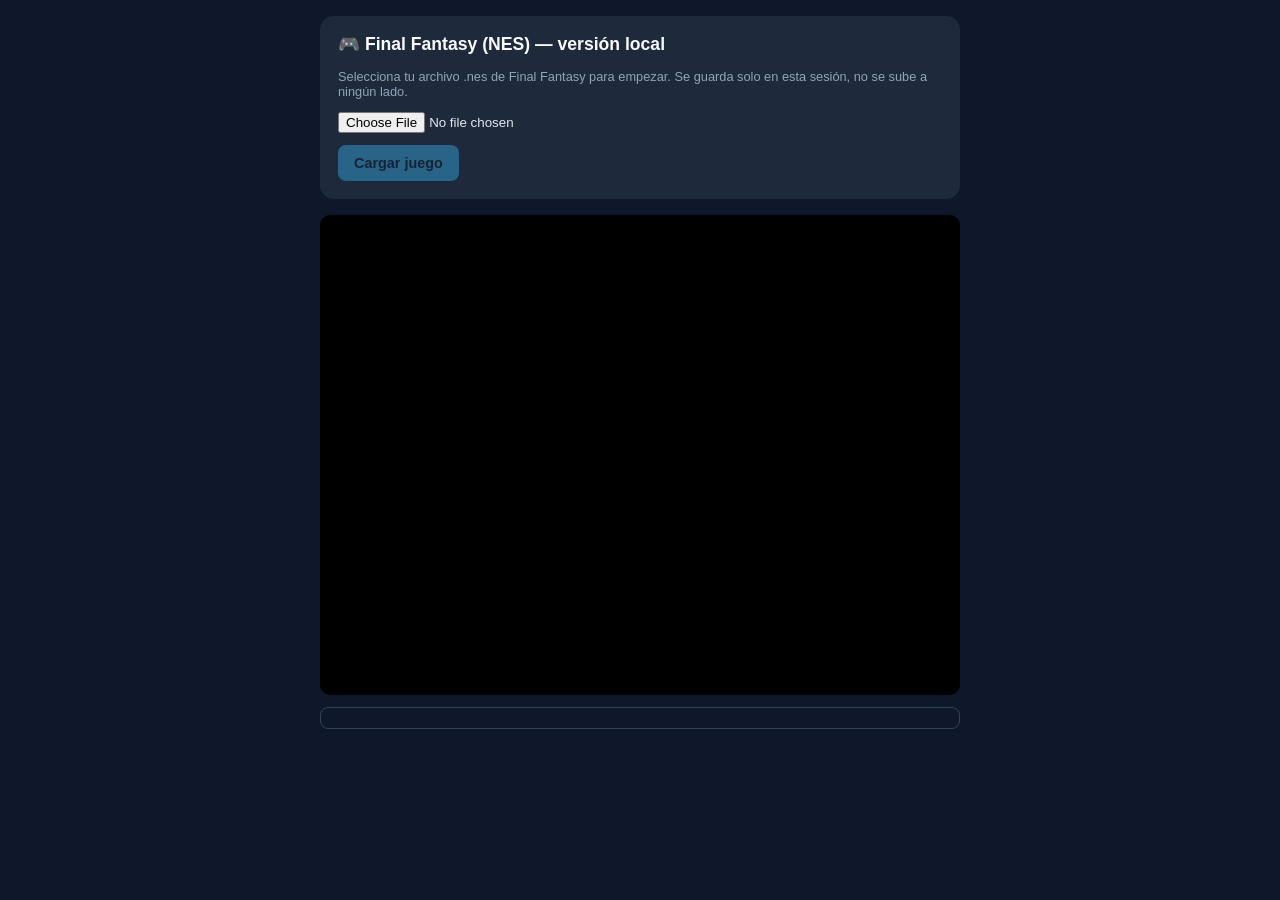
<file: index.html>
<!DOCTYPE html>
<html lang="es">
<head>
<meta charset="UTF-8">
<meta name="viewport" content="width=device-width, initial-scale=1.0, maximum-scale=1.0">
<title>Final Fantasy (NES) — local</title>
<style>
  * { box-sizing: border-box; }
  body {
    font-family: -apple-system, BlinkMacSystemFont, 'Segoe UI', Roboto, sans-serif;
    background: #0f172a;
    color: #e2e8f0;
    margin: 0;
    padding: 16px;
    min-height: 100vh;
  }
  h1 {
    font-size: 1.1rem;
    margin: 0 0 14px;
    color: #f8fafc;
  }
  .card {
    background: #1e293b;
    border-radius: 14px;
    padding: 18px;
    max-width: 640px;
    margin: 0 auto 16px;
  }
  input[type="file"] {
    width: 100%;
    color: #e2e8f0;
    margin-bottom: 12px;
  }
  button {
    background: #38bdf8;
    color: #0f172a;
    border: none;
    border-radius: 8px;
    padding: 10px 16px;
    font-weight: 600;
    cursor: pointer;
    font-size: 0.9rem;
  }
  button:disabled { opacity: 0.4; cursor: not-allowed; }
  #game {
    width: 100%;
    max-width: 640px;
    aspect-ratio: 4/3;
    margin: 0 auto;
    background: #000;
    border-radius: 10px;
    overflow: hidden;
  }
  #log {
    max-width: 640px;
    margin: 12px auto 0;
    font-size: 0.8rem;
    color: #94a3b8;
    background: #0f172a;
    border: 1px solid #334155;
    border-radius: 8px;
    padding: 10px;
    max-height: 140px;
    overflow-y: auto;
  }
  #log div { margin-bottom: 4px; }
  #log .ok { color: #4ade80; }
  .hint {
    font-size: 0.8rem;
    color: #94a3b8;
    margin-top: 8px;
  }
</style>
</head>
<body>

  <div class="card" id="setup-card">
    <h1>🎮 Final Fantasy (NES) — versión local</h1>
    <p class="hint">Selecciona tu archivo .nes de Final Fantasy para empezar. Se guarda solo en esta sesión, no se sube a ningún lado.</p>
    <input type="file" id="romInput" accept=".nes,.zip">
    <button id="startBtn" disabled>Cargar juego</button>
  </div>

  <div id="game"></div>
  <div id="log"></div>

<script>
  const romInput = document.getElementById('romInput');
  const startBtn = document.getElementById('startBtn');
  const setupCard = document.getElementById('setup-card');
  const logBox = document.getElementById('log');
  let romFile = null;

  function log(msg, ok) {
    const line = document.createElement('div');
    if (ok) line.className = 'ok';
    line.textContent = msg;
    logBox.prepend(line);
  }

  // Capturamos todo lo que el emulador imprima en consola (logs, warnings, errores)
  // y lo mostramos aquí mismo, porque en el celular no es fácil abrir devtools.
  ['log', 'warn', 'error'].forEach((level) => {
    const original = console[level].bind(console);
    console[level] = function (...args) {
      original(...args);
      try {
        const text = args
          .map((a) => {
            if (typeof a === 'string') return a;
            try { return JSON.stringify(a); } catch { return String(a); }
          })
          .join(' ');
        if (text && text.trim()) {
          log(`[${level}] ${text}`);
        }
      } catch (e) {}
    };
  });

  window.addEventListener('error', (e) => {
    log('[error global] ' + e.message);
  });

  romInput.addEventListener('change', () => {
    romFile = romInput.files[0] || null;
    startBtn.disabled = !romFile;
  });

  function pad(n) { return String(n).padStart(2, '0'); }

  function timestamp() {
    const d = new Date();
    return `${d.getFullYear()}-${pad(d.getMonth()+1)}-${pad(d.getDate())}_${pad(d.getHours())}${pad(d.getMinutes())}${pad(d.getSeconds())}`;
  }

  function downloadSaveState(buffer) {
    const name = `FF1_${timestamp()}.state`;
    const blob = new Blob([buffer], { type: 'application/octet-stream' });
    const url = URL.createObjectURL(blob);
    const a = document.createElement('a');
    a.href = url;
    a.download = name;
    document.body.appendChild(a);
    a.click();
    document.body.removeChild(a);
    URL.revokeObjectURL(url);
    log(`Guardado: ${name}`, true);
  }

  startBtn.addEventListener('click', () => {
    if (!romFile) return;
    setupCard.style.display = 'none';

    const gameUrl = URL.createObjectURL(romFile);

    window.EJS_player = '#game';
    window.EJS_core = 'nes';
    window.EJS_pathtodata = './EJS/';
    window.EJS_oldCores = true;
    window.EJS_gameUrl = gameUrl;
    window.EJS_gameName = 'FinalFantasy';
    window.EJS_startOnLoaded = false;

    // Hook oficial: se llama cuando se presiona el botón de Save State.
    // La forma exacta del payload no está 100% documentada, así que buscamos
    // de forma defensiva cuál elemento es el binario real (no el screenshot).
    window.EJS_onSaveState = function (e) {
      try {
        const candidates = [];
        if (Array.isArray(e)) {
          candidates.push(...e);
        } else if (e && typeof e === 'object') {
          candidates.push(e.state, e.save, e.data, e.screenshot);
        } else {
          candidates.push(e);
        }

        let stateData = null;
        for (const c of candidates) {
          if (c instanceof Uint8Array || c instanceof ArrayBuffer || c instanceof Blob) {
            stateData = c;
            break;
          }
        }

        if (stateData) {
          downloadSaveState(stateData);
        } else {
          console.log('EJS_onSaveState payload completo (revisar estructura):', e);
          log('No identifiqué el save state binario — revisa la consola y mándame lo que salga. El Save State normal del emulador debería seguir funcionando mientras tanto.');
        }
      } catch (err) {
        log('Error al guardar: ' + err.message);
        console.error(err);
      }
    };

    window.EJS_ready = function () {
      log('Emulador listo. Usa "Save State" para guardar y "Load State" para cargar un archivo.', true);
    };

    // Replica exacta de lo que hace el loader.js real de retrogames.cz,
    // usando nuestros propios archivos auto-hospedados.
    (async function () {
      function loadStyle(href) {
        return new Promise(function (resolve) {
          const css = document.createElement('link');
          css.rel = 'stylesheet';
          css.href = href;
          css.onload = resolve;
          document.head.appendChild(css);
        });
      }
      function loadScript(src) {
        return new Promise(function (resolve) {
          const s = document.createElement('script');
          s.src = src;
          s.onload = resolve;
          document.head.appendChild(s);
        });
      }

      await loadStyle('./EJS/emu-css_min.css');
      await loadScript('./EJS/emulator_min.js');

      const config = {};
      config.gameUrl = EJS_gameUrl;
      config.system = EJS_core;
      config.oldCores = EJS_oldCores;
      config.startOnLoad = EJS_startOnLoaded;
      config.gameName = EJS_gameName;
      config.dataPath = EJS_pathtodata;
      config.onsavestate = EJS_onSaveState;
      config.onloadstate = null;

      window.EJS_emulator = await new EJS(EJS_player, config);
      log('Motor inicializado, esperando a que cargue...', true);
    })();
  });
</script>
</body>
</html>
</file>
<file: EJS/emu-css_min.css>
@keyframes ejs--c2532bfe04554193cc42b3be753700{0%{opacity:.5;transform:translateY(10px)}to{opacity:1;transform:translateY(0)}}@keyframes ejs--7cadf43f3d9eb17c7e3c36de84973b{from{opacity:0}to{opacity:1}}@keyframes ejs--9bd947b3e6427453595f083d740a7c{to{box-shadow:1px 3px 15px 8px #222,0 7px 10px 0 #111,inset 0 0 1px 0 rgba(250,250,250,0.2),inset 8px 5px 35px 0 rgba(0,0,0,0.5)}}:root{--ejs-primary-color:26,175,255}.ejs--de6433374cb30211f10e148b320b2f{height:100%}.ejs--7a5f920ceffb2913f6dbda780573cf{-moz-osx-font-smoothing:grayscale;-webkit-font-smoothing:antialiased;height:100%;width:100%;direction:ltr;font-family:Avenir,"Avenir Next","Helvetica Neue","Segoe UI",Helvetica,Arial,sans-serif;font-size:14px;font-variant-numeric:tabular-nums;font-weight:500;line-height:1.7;max-width:100%;min-width:200px;position:relative;text-shadow:none;transition:box-shadow .3s ease;-webkit-user-select:none;-moz-user-select:none;-ms-user-select:none;user-select:none}.ejs--f932566a0af5314da834324c901978 input{user-select:text;-webkit-user-select:text;-moz-user-select:text;-ms-user-select:text}.ejs--666d4296310579687cf3cf3d2cf951{display:inline-block;width:30px;height:30px;color:#fff;position:absolute;top:5px;right:5px;opacity:.5;z-index:999}.ejs--666d4296310579687cf3cf3d2cf951 svg{fill:currentColor}â€‹ .ejs--7a5f920ceffb2913f6dbda780573cf a{color:#ddd;text-decoration:none}.ejs--7a5f920ceffb2913f6dbda780573cf button{font:inherit;line-height:inherit;width:auto}.ejs--7a5f920ceffb2913f6dbda780573cf ul{list-style:none;margin:0;padding:0}.ejs--7a5f920ceffb2913f6dbda780573cf:focus{outline:0}.ejs--7a5f920ceffb2913f6dbda780573cf *:not(input,textarea){-webkit-user-select:none;-moz-user-select:none;-ms-user-select:none;user-select:none}.ejs--f3a002bba9836fe4ebfed357a45521{box-sizing:border-box}.ejs--f3a002bba9836fe4ebfed357a45521 *,.ejs--f3a002bba9836fe4ebfed357a45521 *::after,.ejs--f3a002bba9836fe4ebfed357a45521 *::before{box-sizing:inherit}.ejs--f3a002bba9836fe4ebfed357a45521 a,.ejs--f3a002bba9836fe4ebfed357a45521 button,.ejs--f3a002bba9836fe4ebfed357a45521 input,.ejs--f3a002bba9836fe4ebfed357a45521 label{touch-action:manipulation}.ejs--008adea3c1ef33a8fc94892a1e97e6 li{display:inline-block;background:#fff;border:1px solid #ccc;font-size:12px}.ejs--008adea3c1ef33a8fc94892a1e97e6 li a{color:#000}.ejs--85a95eb6bf74a40ab61b91a91e5bff{position:absolute;width:100%;height:100%;top:0;z-index:9999;background:rgba(0,0,0,0.3) !important;color:#fff;text-align:center}.ejs--d169a219343bc32dd4aecc3f6b7f25{position:absolute;width:300px;top:50%;margin-left:-150px;margin-top:-50px;left:50%;background:rgba(0,0,0,0.8) !important;padding:15px 0}.ejs--782e3572812f983b3a150eec177391{text-align:center;font-size:13px}.ejs--c426dd1d179aa351e6cec47e1d9438,.ejs--31e7e81db48819ee35ec6f50378a2e,.ejs--20d4eb2646d396f558a645dc0574f1,.ejs--4de05306c8b099bdeb4585571ac095{font-size:12px}.ejs--c7957d8666bb6b8fc7c3e9c021aaf8{background:rgba(16,16,16,0.9);border-radius:3px;font-size:13px;min-width:180px;padding:8px}.ejs--c7957d8666bb6b8fc7c3e9c021aaf8 li{padding:4px 11px;text-align:center}.ejs--c7957d8666bb6b8fc7c3e9c021aaf8 li a{color:#999;display:block;font-size:13px}.ejs--c7957d8666bb6b8fc7c3e9c021aaf8 li:hover{background:rgba(var(--ejs-primary-color),1);border-radius:4px;box-shadow:0 0 0 5px rgba(var(--ejs-primary-color),0.5);outline:0}.ejs--c7957d8666bb6b8fc7c3e9c021aaf8 li:hover a{color:#fff}.ejs--c7957d8666bb6b8fc7c3e9c021aaf8 li:last-child{border:0}.ejs--cbcfe0a1421cadac9a04c81d6431d6{display:block !important;position:absolute;left:50%;top:50%;transform:translate(-50%,-50%)}.ejs--cbcfe0a1421cadac9a04c81d6431d6 .ejs--f3a1903d935f6cf720d4a0498db62a:after{content:"";position:absolute;border-left:20px solid transparent;border-right:20px solid #a7a7a77d;border-top:20px solid #a7a7a77d;border-bottom:20px solid transparent;right:0}.ejs--cbcfe0a1421cadac9a04c81d6431d6 .ejs--f3a1903d935f6cf720d4a0498db62a a{right:4px;top:4px;position:absolute;border:0;padding:0;width:15px;height:15px;z-index:99}.ejs--cbcfe0a1421cadac9a04c81d6431d6 .ejs--f3a1903d935f6cf720d4a0498db62a a:before{content:"";border-bottom:1px solid #fff;transform:rotate(45deg) translateY(-45%);width:15px;height:15px;display:block;position:absolute;top:0;right:0}.ejs--cbcfe0a1421cadac9a04c81d6431d6 .ejs--f3a1903d935f6cf720d4a0498db62a a:after{content:"";border-bottom:1px solid #fff;width:15px;height:15px;display:block;position:absolute;right:0;background:transparent;top:0;transform:rotate(-45deg) translateY(-50%) translateX(0)}a.ejs--73f9b4e94a7a1fe74e11107d5ab2ef{display:flex;justify-content:center;text-shadow:0 1px 1px rgba(0,0,0,0.5);font-size:20px;line-height:45px;text-transform:uppercase;font-weight:bolder;position:relative;text-decoration:none;width:200px;height:45px;border:0;color:#fff !important;border-radius:35px;text-align:center;background-color:rgba(var(--ejs-primary-color),1)}a.ejs--73f9b4e94a7a1fe74e11107d5ab2ef:active{box-shadow:0 0 0 0 #222,0 3px 7px 0 #111,inset 0 1px 1px 0 rgba(250,250,250,0.2),inset 0 -10px 35px 5px rgba(0,0,0,0.5);top:1px}a.ejs--73f9b4e94a7a1fe74e11107d5ab2ef:hover{animation:ejs--9bd947b3e6427453595f083d740a7c 1.2s linear infinite alternate}.ejs--8732295ca5c4902a060d34706a8146{background:transparent;border:0;border-radius:3px;color:inherit;cursor:pointer;flex-shrink:0;overflow:visible;padding:7px;position:relative;transition:all .3s ease}.ejs--8732295ca5c4902a060d34706a8146 svg{display:block;fill:currentColor;height:18px;pointer-events:none;width:18px}.ejs--8732295ca5c4902a060d34706a8146:focus{outline:0}.ejs--8732295ca5c4902a060d34706a8146.ejs--a83b6c705e103e81a7762d0ed5e64b{box-shadow:0 0 0 5px rgba(var(--ejs-primary-color),0.5);outline:0}.ejs--8732295ca5c4902a060d34706a8146:not(.ejs--b1238136ec472a92297159882cf4b8) .ejs--ec731619062226d943da67f5d83009,.ejs--8732295ca5c4902a060d34706a8146.ejs--b1238136ec472a92297159882cf4b8 .ejs--dc7068585e3d84fe0e676864c1439e,.ejs--8732295ca5c4902a060d34706a8146:not(.ejs--b1238136ec472a92297159882cf4b8) .ejs--0c6561f9155750b0aeeed6da5da7bf,.ejs--8732295ca5c4902a060d34706a8146.ejs--b1238136ec472a92297159882cf4b8 .ejs--13d64e30c1333cc99391af48ddabaa{display:none}.ejs--d5f430a99a1619b3434bf58e34a99c .ejs--8732295ca5c4902a060d34706a8146 svg{filter:drop-shadow(0 1px 1px rgba(0,0,0,0.15))}.ejs--d5f430a99a1619b3434bf58e34a99c .ejs--8732295ca5c4902a060d34706a8146.ejs--a83b6c705e103e81a7762d0ed5e64b,.ejs--d5f430a99a1619b3434bf58e34a99c .ejs--8732295ca5c4902a060d34706a8146:hover,.ejs--d5f430a99a1619b3434bf58e34a99c .ejs--8732295ca5c4902a060d34706a8146[aria-expanded='true']{background:rgba(var(--ejs-primary-color),1);color:#fff}.ejs--d5f430a99a1619b3434bf58e34a99c .ejs--8732295ca5c4902a060d34706a8146[disabled],.ejs--d5f430a99a1619b3434bf58e34a99c .ejs--8732295ca5c4902a060d34706a8146[disabled]:hover{background:transparent;color:#4b4b4b}.ejs--f3a002bba9836fe4ebfed357a45521 ::-webkit-media-controls{display:none}.ejs--1acedc5ed6816abe96dd27d910fd74{align-items:center;display:flex;justify-content:flex-start;text-align:center}.ejs--1acedc5ed6816abe96dd27d910fd74>.ejs--8732295ca5c4902a060d34706a8146,.ejs--1acedc5ed6816abe96dd27d910fd74 .ejs--f1aa376719b564cae0e653157cde14,.ejs--1acedc5ed6816abe96dd27d910fd74 .ejs--90d2780f99bcc76fdb6b0378a7238e,.ejs--1acedc5ed6816abe96dd27d910fd74 .ejs--c7bfb2d1b75a40fdaaf90624bea9e7,.ejs--1acedc5ed6816abe96dd27d910fd74 .ejs--36ceeeec0df37a9cf4bbe05fa204ec{margin-left:5px}.ejs--1acedc5ed6816abe96dd27d910fd74 .ejs--c7bfb2d1b75a40fdaaf90624bea9e7+.ejs--8732295ca5c4902a060d34706a8146,.ejs--1acedc5ed6816abe96dd27d910fd74>.ejs--8732295ca5c4902a060d34706a8146+.ejs--c7bfb2d1b75a40fdaaf90624bea9e7,.ejs--1acedc5ed6816abe96dd27d910fd74>.ejs--8732295ca5c4902a060d34706a8146+.ejs--8732295ca5c4902a060d34706a8146,.ejs--1acedc5ed6816abe96dd27d910fd74 .ejs--f1aa376719b564cae0e653157cde14+.ejs--8732295ca5c4902a060d34706a8146{margin-left:2px}.ejs--1acedc5ed6816abe96dd27d910fd74>.ejs--8732295ca5c4902a060d34706a8146:first-child,.ejs--1acedc5ed6816abe96dd27d910fd74>.ejs--8732295ca5c4902a060d34706a8146:first-child+[data-btn='pause']{margin-left:0}.ejs--1acedc5ed6816abe96dd27d910fd74>.ejs--8732295ca5c4902a060d34706a8146:first-child+[data-btn='netplay']{margin-right:auto}.ejs--1acedc5ed6816abe96dd27d910fd74:empty{display:none}@media(min-width:480px){.ejs--1acedc5ed6816abe96dd27d910fd74>.ejs--8732295ca5c4902a060d34706a8146,.ejs--1acedc5ed6816abe96dd27d910fd74 .ejs--c7bfb2d1b75a40fdaaf90624bea9e7,.ejs--1acedc5ed6816abe96dd27d910fd74 .ejs--f1aa376719b564cae0e653157cde14,.ejs--1acedc5ed6816abe96dd27d910fd74 .ejs--90d2780f99bcc76fdb6b0378a7238e,.ejs--1acedc5ed6816abe96dd27d910fd74 .ejs--36ceeeec0df37a9cf4bbe05fa204ec{margin-left:10px}}.ejs--d5f430a99a1619b3434bf58e34a99c .ejs--1acedc5ed6816abe96dd27d910fd74{background:linear-gradient(rgba(0,0,0,0),rgba(0,0,0,0.7));border-bottom-left-radius:inherit;border-bottom-right-radius:inherit;bottom:0;color:#fff;left:0;padding:20px 5px 5px;position:absolute;right:0;transition:opacity .4s ease-in-out,transform .4s ease-in-out;z-index:3}@media(min-width:480px){.ejs--d5f430a99a1619b3434bf58e34a99c .ejs--1acedc5ed6816abe96dd27d910fd74{padding:15px 10px 10px}}.ejs--d5f430a99a1619b3434bf58e34a99c.ejs--1b8cb7f2294b1eb5de5238daea3513 .ejs--1acedc5ed6816abe96dd27d910fd74{opacity:0;pointer-events:none;transform:translateY(100%)}.ejs--7a5f920ceffb2913f6dbda780573cf [data-btn='fullscreen']{display:none}.ejs--19409fe2057ab935a7e46abb5b4f49 [data-btn='fullscreen']{display:inline-block}.ejs--c7bfb2d1b75a40fdaaf90624bea9e7{display:flex;position:relative}.ejs--c7bfb2d1b75a40fdaaf90624bea9e7 .ejs--8732295ca5c4902a060d34706a8146 svg{transition:transform .3s ease}.ejs--c7bfb2d1b75a40fdaaf90624bea9e7 .ejs--8732295ca5c4902a060d34706a8146[aria-expanded='true'] svg{transform:rotate(90deg)}.ejs--c7bfb2d1b75a40fdaaf90624bea9e7 .ejs--8732295ca5c4902a060d34706a8146[aria-expanded='true'] .ejs--74c6d4176d27e37a19d2e9e61de8f4{display:none}.ejs--013213afedeeb6878089b1ca1b4e47{animation:ejs--c2532bfe04554193cc42b3be753700 .2s ease;background:rgba(16,16,16,0.9);border-radius:4px;bottom:100%;box-shadow:0 1px 2px rgba(0,0,0,0.15);color:#4f5b5f;font-size:16px;margin-bottom:10px;position:absolute;right:-3px;text-align:left;white-space:nowrap;z-index:3}.ejs--013213afedeeb6878089b1ca1b4e47>div{overflow:hidden;transition:height .35s cubic-bezier(0.4,0,0.2,1),width .35s cubic-bezier(0.4,0,0.2,1)}.ejs--013213afedeeb6878089b1ca1b4e47::after{border:4px solid transparent;border-top-color:rgba(16,16,16,0.9);content:'';height:0;position:absolute;right:15px;top:100%;width:0}.ejs--013213afedeeb6878089b1ca1b4e47 [role='menu']{padding:7px}.ejs--013213afedeeb6878089b1ca1b4e47 [role='menuitem'],.ejs--013213afedeeb6878089b1ca1b4e47 [role='menuitemradio']{margin-top:2px}.ejs--013213afedeeb6878089b1ca1b4e47 [role='menuitem']:first-child,.ejs--013213afedeeb6878089b1ca1b4e47 [role='menuitemradio']:first-child{margin-top:0}.ejs--013213afedeeb6878089b1ca1b4e47 .ejs--8732295ca5c4902a060d34706a8146{align-items:center;color:#999;display:flex;font-size:13px;padding:4px 11px;user-select:none;width:100%}.ejs--013213afedeeb6878089b1ca1b4e47 .ejs--8732295ca5c4902a060d34706a8146>span{align-items:inherit;display:flex;width:100%}.ejs--013213afedeeb6878089b1ca1b4e47 .ejs--8732295ca5c4902a060d34706a8146::after{border:4px solid transparent;content:'';position:absolute;top:50%;transform:translateY(-50%)}.ejs--013213afedeeb6878089b1ca1b4e47 .ejs--0b4cdb4057d1a4623e60836ccc6275{padding-right:28px}.ejs--013213afedeeb6878089b1ca1b4e47 .ejs--0b4cdb4057d1a4623e60836ccc6275::after{border-left-color:rgba(79,91,95,0.8);right:5px}.ejs--013213afedeeb6878089b1ca1b4e47 .ejs--0b4cdb4057d1a4623e60836ccc6275.ejs--a83b6c705e103e81a7762d0ed5e64b::after,.ejs--013213afedeeb6878089b1ca1b4e47 .ejs--0b4cdb4057d1a4623e60836ccc6275:hover::after{border-left-color:currentColor}.ejs--013213afedeeb6878089b1ca1b4e47 .ejs--a7ad9de0cb0ca672b6703c50de7db9{font-weight:500;margin:7px;margin-bottom:3px;padding-left:28px;position:relative;width:calc(100% - 14px)}.ejs--013213afedeeb6878089b1ca1b4e47 .ejs--a7ad9de0cb0ca672b6703c50de7db9::after{border-right-color:rgba(79,91,95,0.8);left:7px}.ejs--013213afedeeb6878089b1ca1b4e47 .ejs--a7ad9de0cb0ca672b6703c50de7db9::before{background:#b7c5cd;box-shadow:0 1px 0 #fff;content:'';height:1px;left:0;margin-top:4px;overflow:hidden;position:absolute;right:0;top:100%}.ejs--013213afedeeb6878089b1ca1b4e47 .ejs--a7ad9de0cb0ca672b6703c50de7db9.ejs--a83b6c705e103e81a7762d0ed5e64b::after,.ejs--013213afedeeb6878089b1ca1b4e47 .ejs--a7ad9de0cb0ca672b6703c50de7db9:hover::after{border-right-color:currentColor}.ejs--013213afedeeb6878089b1ca1b4e47 .ejs--8732295ca5c4902a060d34706a8146[role='menuitemradio']{padding-left:7px}.ejs--013213afedeeb6878089b1ca1b4e47 .ejs--8732295ca5c4902a060d34706a8146[role='menuitemradio']::before,.ejs--013213afedeeb6878089b1ca1b4e47 .ejs--8732295ca5c4902a060d34706a8146[role='menuitemradio']::after{border-radius:100%}.ejs--013213afedeeb6878089b1ca1b4e47 .ejs--8732295ca5c4902a060d34706a8146[role='menuitemradio']::before{background:rgba(204,204,204,0.1);content:'';display:block;flex-shrink:0;height:16px;margin-right:10px;transition:all .3s ease;width:16px}.ejs--013213afedeeb6878089b1ca1b4e47 .ejs--8732295ca5c4902a060d34706a8146[role='menuitemradio']::after{background:#fff;border:0;height:6px;left:12px;opacity:0;top:50%;transform:translateY(-50%) scale(0);transition:transform .3s ease,opacity .3s ease;width:6px}.ejs--013213afedeeb6878089b1ca1b4e47 .ejs--8732295ca5c4902a060d34706a8146[role='menuitemradio'][aria-checked='true']::before{background:rgba(var(--ejs-primary-color),1)}.ejs--013213afedeeb6878089b1ca1b4e47 .ejs--8732295ca5c4902a060d34706a8146[role='menuitemradio'][aria-checked='true']::after{opacity:1;transform:translateY(-50%) scale(1)}.ejs--013213afedeeb6878089b1ca1b4e47 .ejs--8732295ca5c4902a060d34706a8146[role='menuitemradio'].ejs--a83b6c705e103e81a7762d0ed5e64b::before,.ejs--013213afedeeb6878089b1ca1b4e47 .ejs--8732295ca5c4902a060d34706a8146[role='menuitemradio']:hover::before{background:rgba(0,0,0,0.1)}.ejs--013213afedeeb6878089b1ca1b4e47 .ejs--f91e90fe7cabc875aff9a431bf5389{align-items:center;display:flex;margin-left:auto;margin-right:-5px;overflow:hidden;padding-left:25px;pointer-events:none}.ejs--f3a002bba9836fe4ebfed357a45521 input[type='range']{-webkit-appearance:none;background:transparent;border:0;border-radius:28px;color:rgba(var(--ejs-primary-color),1);display:block;height:20px;margin:0;padding:0;transition:box-shadow .3s ease;width:100%}.ejs--f3a002bba9836fe4ebfed357a45521 input[type='range']::-webkit-slider-runnable-track{background:transparent;border:0;border-radius:3px;height:6px;transition:box-shadow .3s ease;user-select:none;background-image:linear-gradient(to right,currentColor var(--value,0),transparent var(--value,0))}.ejs--f3a002bba9836fe4ebfed357a45521 input[type='range']::-webkit-slider-thumb{background:#fff;border:0;border-radius:100%;box-shadow:0 1px 1px rgba(0,0,0,0.15),0 0 0 1px rgba(47,52,61,0.2);height:14px;position:relative;transition:all .2s ease;width:14px;-webkit-appearance:none;margin-top:-4px}.ejs--f3a002bba9836fe4ebfed357a45521 input[type='range']::-moz-range-track{background:transparent;border:0;border-radius:3px;height:6px;transition:box-shadow .3s ease;user-select:none}.ejs--f3a002bba9836fe4ebfed357a45521 input[type='range']::-moz-range-thumb{background:#fff;border:0;border-radius:100%;box-shadow:0 1px 1px rgba(0,0,0,0.15),0 0 0 1px rgba(47,52,61,0.2);height:14px;position:relative;transition:all .2s ease;width:14px}.ejs--f3a002bba9836fe4ebfed357a45521 input[type='range']::-moz-range-progress{background:currentColor;border-radius:3px;height:6px}.ejs--f3a002bba9836fe4ebfed357a45521 input[type='range']::-ms-track{background:transparent;border:0;border-radius:3px;height:6px;transition:box-shadow .3s ease;user-select:none;color:transparent}.ejs--f3a002bba9836fe4ebfed357a45521 input[type='range']::-ms-fill-upper{background:transparent;border:0;border-radius:3px;height:6px;transition:box-shadow .3s ease;user-select:none}.ejs--f3a002bba9836fe4ebfed357a45521 input[type='range']::-ms-fill-lower{background:transparent;border:0;border-radius:3px;height:6px;transition:box-shadow .3s ease;user-select:none;background:currentColor}.ejs--f3a002bba9836fe4ebfed357a45521 input[type='range']::-ms-thumb{background:#fff;border:0;border-radius:100%;box-shadow:0 1px 1px rgba(0,0,0,0.15),0 0 0 1px rgba(47,52,61,0.2);height:14px;position:relative;transition:all .2s ease;width:14px;margin-top:0}.ejs--f3a002bba9836fe4ebfed357a45521 input[type='range']::-ms-tooltip{display:none}.ejs--f3a002bba9836fe4ebfed357a45521 input[type='range']:focus{outline:0}.ejs--f3a002bba9836fe4ebfed357a45521 input[type='range']::-moz-focus-outer{border:0}.ejs--f3a002bba9836fe4ebfed357a45521 input[type='range'].ejs--a83b6c705e103e81a7762d0ed5e64b::-webkit-slider-runnable-track{box-shadow:0 0 0 5px rgba(var(--ejs-primary-color),0.5);outline:0}.ejs--f3a002bba9836fe4ebfed357a45521 input[type='range'].ejs--a83b6c705e103e81a7762d0ed5e64b::-moz-range-track{box-shadow:0 0 0 5px rgba(var(--ejs-primary-color),0.5);outline:0}.ejs--f3a002bba9836fe4ebfed357a45521 input[type='range'].ejs--a83b6c705e103e81a7762d0ed5e64b::-ms-track{box-shadow:0 0 0 5px rgba(var(--ejs-primary-color),0.5);outline:0}.ejs--f3a002bba9836fe4ebfed357a45521.ejs--d5f430a99a1619b3434bf58e34a99c input[type='range']::-webkit-slider-runnable-track{background-color:rgba(255,255,255,0.25)}.ejs--f3a002bba9836fe4ebfed357a45521.ejs--d5f430a99a1619b3434bf58e34a99c input[type='range']::-moz-range-track{background-color:rgba(255,255,255,0.25)}.ejs--f3a002bba9836fe4ebfed357a45521.ejs--d5f430a99a1619b3434bf58e34a99c input[type='range']::-ms-track{background-color:rgba(255,255,255,0.25)}.ejs--f3a002bba9836fe4ebfed357a45521.ejs--d5f430a99a1619b3434bf58e34a99c input[type='range']:active::-webkit-slider-thumb{box-shadow:0 1px 1px rgba(0,0,0,0.15),0 0 0 1px rgba(47,52,61,0.2),0 0 0 3px rgba(255,255,255,0.5)}.ejs--f3a002bba9836fe4ebfed357a45521.ejs--d5f430a99a1619b3434bf58e34a99c input[type='range']:active::-moz-range-thumb{box-shadow:0 1px 1px rgba(0,0,0,0.15),0 0 0 1px rgba(47,52,61,0.2),0 0 0 3px rgba(255,255,255,0.5)}.ejs--f3a002bba9836fe4ebfed357a45521.ejs--d5f430a99a1619b3434bf58e34a99c input[type='range']:active::-ms-thumb{box-shadow:0 1px 1px rgba(0,0,0,0.15),0 0 0 1px rgba(47,52,61,0.2),0 0 0 3px rgba(255,255,255,0.5)}.ejs--90d2780f99bcc76fdb6b0378a7238e{font-size:14px}.ejs--90d2780f99bcc76fdb6b0378a7238e+.ejs--90d2780f99bcc76fdb6b0378a7238e::before{content:'\2044';margin-right:10px}@media(max-width:767px){.ejs--90d2780f99bcc76fdb6b0378a7238e+.ejs--90d2780f99bcc76fdb6b0378a7238e{display:none}}.ejs--d5f430a99a1619b3434bf58e34a99c .ejs--90d2780f99bcc76fdb6b0378a7238e{text-shadow:0 1px 1px rgba(0,0,0,0.15)}.ejs--74c6d4176d27e37a19d2e9e61de8f4{background:rgba(255,255,255,0.9);border-radius:3px;bottom:100%;box-shadow:0 1px 2px rgba(0,0,0,0.15);color:#4f5b5f;font-size:14px;font-weight:500;left:50%;line-height:1.3;margin-bottom:10px;opacity:0;padding:5px 7.5px;pointer-events:none;position:absolute;transform:translate(-50%,10px) scale(0.8);transform-origin:50% 100%;transition:transform .2s .1s ease,opacity .2s .1s ease;white-space:nowrap;z-index:2}.ejs--74c6d4176d27e37a19d2e9e61de8f4::before{border-left:4px solid transparent;border-right:4px solid transparent;border-top:4px solid rgba(255,255,255,0.9);bottom:-4px;content:'';height:0;left:50%;position:absolute;transform:translateX(-50%);width:0;z-index:2}.ejs--7a5f920ceffb2913f6dbda780573cf .ejs--8732295ca5c4902a060d34706a8146:hover .ejs--74c6d4176d27e37a19d2e9e61de8f4,.ejs--7a5f920ceffb2913f6dbda780573cf .ejs--8732295ca5c4902a060d34706a8146.ejs--a83b6c705e103e81a7762d0ed5e64b .ejs--74c6d4176d27e37a19d2e9e61de8f4,.ejs--6ea27aa07e60d1d6e4c9782740028a{opacity:1;transform:translate(-50%,0) scale(1)}.ejs--7a5f920ceffb2913f6dbda780573cf .ejs--8732295ca5c4902a060d34706a8146:hover .ejs--74c6d4176d27e37a19d2e9e61de8f4{z-index:3}.ejs--1acedc5ed6816abe96dd27d910fd74>.ejs--8732295ca5c4902a060d34706a8146:first-child .ejs--74c6d4176d27e37a19d2e9e61de8f4,.ejs--1acedc5ed6816abe96dd27d910fd74>.ejs--8732295ca5c4902a060d34706a8146:first-child+.ejs--8732295ca5c4902a060d34706a8146 .ejs--74c6d4176d27e37a19d2e9e61de8f4{left:0;transform:translate(0,10px) scale(0.8);transform-origin:0 100%}.ejs--1acedc5ed6816abe96dd27d910fd74>.ejs--8732295ca5c4902a060d34706a8146:first-child .ejs--74c6d4176d27e37a19d2e9e61de8f4::before,.ejs--1acedc5ed6816abe96dd27d910fd74>.ejs--8732295ca5c4902a060d34706a8146:first-child+.ejs--8732295ca5c4902a060d34706a8146 .ejs--74c6d4176d27e37a19d2e9e61de8f4::before{left:16px}.ejs--1acedc5ed6816abe96dd27d910fd74>.ejs--8732295ca5c4902a060d34706a8146:last-child .ejs--74c6d4176d27e37a19d2e9e61de8f4{left:auto;right:0;transform:translate(0,10px) scale(0.8);transform-origin:100% 100%}.ejs--1acedc5ed6816abe96dd27d910fd74>.ejs--8732295ca5c4902a060d34706a8146:last-child .ejs--74c6d4176d27e37a19d2e9e61de8f4::before{left:auto;right:16px;transform:translateX(50%)}.ejs--1acedc5ed6816abe96dd27d910fd74>.ejs--8732295ca5c4902a060d34706a8146:first-child:hover .ejs--74c6d4176d27e37a19d2e9e61de8f4,.ejs--1acedc5ed6816abe96dd27d910fd74>.ejs--8732295ca5c4902a060d34706a8146:first-child.ejs--a83b6c705e103e81a7762d0ed5e64b .ejs--74c6d4176d27e37a19d2e9e61de8f4,.ejs--1acedc5ed6816abe96dd27d910fd74>.ejs--8732295ca5c4902a060d34706a8146:first-child .ejs--6ea27aa07e60d1d6e4c9782740028a,.ejs--1acedc5ed6816abe96dd27d910fd74>.ejs--8732295ca5c4902a060d34706a8146:first-child+.ejs--8732295ca5c4902a060d34706a8146:hover .ejs--74c6d4176d27e37a19d2e9e61de8f4,.ejs--1acedc5ed6816abe96dd27d910fd74>.ejs--8732295ca5c4902a060d34706a8146:first-child+.ejs--8732295ca5c4902a060d34706a8146.ejs--a83b6c705e103e81a7762d0ed5e64b .ejs--74c6d4176d27e37a19d2e9e61de8f4,.ejs--1acedc5ed6816abe96dd27d910fd74>.ejs--8732295ca5c4902a060d34706a8146:first-child+.ejs--8732295ca5c4902a060d34706a8146 .ejs--6ea27aa07e60d1d6e4c9782740028a,.ejs--1acedc5ed6816abe96dd27d910fd74>.ejs--8732295ca5c4902a060d34706a8146:last-child:hover .ejs--74c6d4176d27e37a19d2e9e61de8f4,.ejs--1acedc5ed6816abe96dd27d910fd74>.ejs--8732295ca5c4902a060d34706a8146:last-child.ejs--a83b6c705e103e81a7762d0ed5e64b .ejs--74c6d4176d27e37a19d2e9e61de8f4,.ejs--1acedc5ed6816abe96dd27d910fd74>.ejs--8732295ca5c4902a060d34706a8146:last-child .ejs--6ea27aa07e60d1d6e4c9782740028a{transform:translate(0,0) scale(1)}.ejs--d5f430a99a1619b3434bf58e34a99c{background:#000;color:#bcbcbc;overflow:hidden}.ejs--d5f430a99a1619b3434bf58e34a99c.ejs--da54136ccf8c6b0b16d98e8b8e8b88{overflow:visible}.ejs--057800d021995e1347ec07cb748672{background:#333;border-radius:inherit;height:100%;overflow:hidden;position:relative;text-align:center;z-index:0}.ejs--057800d021995e1347ec07cb748672>*{height:100% !important}.ejs--057800d021995e1347ec07cb748672 canvas{height:100% !important;width:auto !important;max-width:100% !important}.ejs--64f1256f556fb94454b930cb3ea7f2 .ejs--057800d021995e1347ec07cb748672 canvas{height:auto !important;width:100% !important}.ejs--7da7949f602347007818e6d192eb23 .ejs--057800d021995e1347ec07cb748672{background-color:transparent}.ejs--f1aa376719b564cae0e653157cde14{flex:1;left:7px;margin-right:14px;position:relative}.ejs--f1aa376719b564cae0e653157cde14 input[type='range'],.ejs--f8d706413436fd119cf01aaf5a9d9d{margin-left:-7px;margin-right:-7px;width:calc(100% + 14px)}.ejs--f1aa376719b564cae0e653157cde14 input[type='range']{position:relative;z-index:2}.ejs--f1aa376719b564cae0e653157cde14 .ejs--74c6d4176d27e37a19d2e9e61de8f4{font-size:14px;left:0}.ejs--f8d706413436fd119cf01aaf5a9d9d{-webkit-appearance:none;background:transparent;border:0;border-radius:100px;height:6px;left:0;margin-top:-3px;padding:0;position:absolute;top:50%}.ejs--f8d706413436fd119cf01aaf5a9d9d::-webkit-progress-bar{background:transparent;transition:width .2s ease}.ejs--f8d706413436fd119cf01aaf5a9d9d::-webkit-progress-value{background:currentColor;border-radius:100px;min-width:6px}.ejs--f8d706413436fd119cf01aaf5a9d9d::-moz-progress-bar{background:currentColor;border-radius:100px;min-width:6px;transition:width .2s ease}.ejs--f8d706413436fd119cf01aaf5a9d9d::-ms-fill{border-radius:100px;transition:width .2s ease}.ejs--d5f430a99a1619b3434bf58e34a99c .ejs--f8d706413436fd119cf01aaf5a9d9d{box-shadow:0 1px 1px rgba(0,0,0,0.15);color:rgba(255,255,255,0.25)}.ejs--bd0222e58d71b0a304d6037dfcffd5 .ejs--f8d706413436fd119cf01aaf5a9d9d{color:rgba(183,197,205,0.66)}.ejs--d5f430a99a1619b3434bf58e34a99c.ejs--2521e1257996f264de36e77cc9c5ee .ejs--f8d706413436fd119cf01aaf5a9d9d{background-color:rgba(255,255,255,0.25)}.ejs--bd0222e58d71b0a304d6037dfcffd5.ejs--2521e1257996f264de36e77cc9c5ee .ejs--f8d706413436fd119cf01aaf5a9d9d{background-color:rgba(183,197,205,0.66)}.ejs--36ceeeec0df37a9cf4bbe05fa204ec{max-width:120px;align-items:center;display:flex;flex:1;position:relative}.ejs--36ceeeec0df37a9cf4bbe05fa204ec input[type='range']{margin-left:5px;position:relative;z-index:2}@media(min-width:480px){.ejs--36ceeeec0df37a9cf4bbe05fa204ec{max-width:90px}}@media(min-width:768px){.ejs--36ceeeec0df37a9cf4bbe05fa204ec{max-width:110px}}.ejs--d31688f864f56d6426ebbf2217d6ee{height:100%;overflow:hidden;position:absolute;top:0;width:100%}.ejs--5e71fd80268afbb1d588e40b993508{background:rgba(0,0,0,0.8);height:100%;overflow:auto;position:relative;text-align:center;z-index:9999}.ejs--5e71fd80268afbb1d588e40b993508 h4{color:#ccc;font-size:24px;margin:0;padding:10px}.ejs--1e0f0672f67d0e96592314c9ed78b0{display:block}.ejs--d7e6a6a8f38bfaa256fe5d709a8258{background:transparent;display:block;position:absolute;top:0;width:100%;z-index:10001}.ejs--b183f581b5336c4908ad258d3e1cc7{display:block}.ejs--b183f581b5336cashrqd258d3e1cc7{display:block}.ejs--158ea9dd34e3e7af2d837f8b05babb{display:block}.ejs--3f0897a8158ba363a0ee0afe4da7c5{display:block}.ejs--38cc09882a55e98c76168dbe838aa0{height:100%;margin:0 auto;max-width:800px;overflow:hidden;position:relative;width:100%}.ejs--3f0897a8158ba363a0ee0afe4da7c5 input[type='text']{background-color:#fff;border:1px solid #000;font-size:12px;font-weight:700}.ejs--f3a002bba9836fe4ebfed357a45521 ::-webkit-scrollbar{width:8px;height:16px;background-color:transparent}.ejs--f3a002bba9836fe4ebfed357a45521 ::-webkit-scrollbar-track{-webkit-box-shadow:inset 0 0 6px rgba(0,0,0,0.3);border-radius:10px;background-color:transparent}.ejs--f3a002bba9836fe4ebfed357a45521 ::-webkit-scrollbar-thumb{border-radius:0;-webkit-box-shadow:inset 0 0 6px rgba(0,0,0,0.3);background-color:#f5f5f5}.ejs--f3a002bba9836fe4ebfed357a45521{scrollbar-face-color:#f5f5f5;scrollbar-highlight-color:transparent;scrollbar-3dlight-color:transparent;scrollbar-darkshadow-color:transparent;scrollbar-Shadow-color:transparent;scrollbar-arrow-color:#fff;scrollbar-track-color:transparent;scrollbar-width:thin;scrollbar-color:transparent #f5f5f5}.ejs--5e71fd80268afbb1d588e40b993508 *{color:#bcbcbc !important;border:unset}.ejs--5e71fd80268afbb1d588e40b993508 a:focus{background:inherit}.ejs--5e71fd80268afbb1d588e40b993508 input,.ejs--5e71fd80268afbb1d588e40b993508 textarea{color:#000 !important}.ejs--5e71fd80268afbb1d588e40b993508 .ejs--b373c9d5029d49324fb8ac3ece96c1{float:none}.ejs--5e71fd80268afbb1d588e40b993508 .ejs--a5e2629abb9a5bcbc8b2c1307922d2{height:calc(100% - 130px);overflow:auto}.ejs--5e71fd80268afbb1d588e40b993508 .ejs--a5e2629abb9a5bcbc8b2c1307922d2 a{border:0}.ejs--5e71fd80268afbb1d588e40b993508 .ejs--580e3c22e63f8a1eb29694fd0b141b{margin-top:10px}.ejs--5e71fd80268afbb1d588e40b993508 .ejs--580e3c22e63f8a1eb29694fd0b141b a{border-radius:.25rem;font-size:.875rem;padding-left:1rem;padding-right:1rem;padding-top:.5rem;padding-bottom:.5rem;display:inline-block;background-color:rgba(var(--ejs-primary-color),1);margin:0 10px;color:#fff !important}.ejs--5e71fd80268afbb1d588e40b993508 .ejs--580e3c22e63f8a1eb29694fd0b141b a.ejs--ad20569e1449d7b8e99e6465960456 a.ejs--ad20569e1449d54yiohfg8u8559656{background-color:#929292}.ejs--5e71fd80268afbb1d588e40b993508 .ejs--8e7922427f460a31935084b7acfb1a{opacity:1}.ejs--5e71fd80268afbb1d588e40b993508 .ejs--8e7922427f460a31935084b7acfb1a li{display:inline-block;float:none}.ejs--5e71fd80268afbb1d588e40b993508 .ejs--8e7922427f460a31935084b7acfb1a li.ejs--68d337c212ec6a5bc43125440d422b{border-bottom:1px solid #fff;background-color:#fff}.ejs--5e71fd80268afbb1d588e40b993508 .ejs--8e7922427f460a31935084b7acfb1a li a{padding:2px 5px;color:#bcbcbc !important}.ejs--5e71fd80268afbb1d588e40b993508 .ejs--8e7922427f460a31935084b7acfb1a li.ejs--68d337c212ec6a5bc43125440d422b a{color:#000 !important}.ejs--5e71fd80268afbb1d588e40b993508 .ejs--31eb28817642bb1bfe0a2c422108bb{opacity:1}.ejs--5e71fd80268afbb1d588e40b993508 .ejs--f932566a0af5314da834324c901978{opacity:1}.ejs--5e71fd80268afbb1d588e40b993508 .ejs--f932566a0af5314da834324c901978 div.ejs--c233fb69cbef43078bc39e9d1efac8:hover{background-color:#2d2d2d}.ejs--d169a219343bc32dd4aecc3f6b7f25{opacity:1}.ejs--ad20569e1449d7b8e99e6465960456{float:none}.ejs--ad20569e1449d54yiohfg8u8559656{float:none}.ejs--ad20569e1449d7b8e99e6465963825{float:none}.ejs--ad20569e1449d7b8e99e6468571053{float:none}.ejs--bdb54e9fc47f9805b506b746e897bf{float:none}.ejs--67d03ee7480b871ad6507d6319a839{float:none}.ejs--c2d931157456c1d438d40a2f66af2c{float:none}.ejs--5e71fd80268afbb1d588e40b993508 .ejs--f932566a0af5314da834324c901978 a.ejs--6604c83041a275a78837c452a71dd8,.ejs--99150e15f962c63c689cadc81ef40d{float:none;padding:.1rem .5rem;background-color:rgba(var(--ejs-primary-color),1);color:#fff !important;border-radius:.25rem;cursor:pointer}.ejs--71527b6509aa48afce3ce1a11c02f0{float:none;user-select:text !important}.ejs--7ad35768e3f6b9faf97db01d5b60ae{float:none}.ejs--9c403e5e107a3e4374ba244b636400{float:none}.ejs--d6a46533fa6e510a571af5c28b440a{float:none}.ejs--d6a46533fa6e510a571af5c28b440a table{font-size:.8rem;padding:0 10px}.ejs--d6a46533fa6e510a571af5c28b440a thead{background-color:rgba(50,50,50,0.66)}.ejs--d6a46533fa6e510a571af5c28b440a tbody tr:hover{background-color:#2d2d2d}.ejs--d6a46533fa6e510a571af5c28b440a tbody td{padding:10px 0}.ejs--d6a46533fa6e510a571af5c28b440a tbody td svg{width:12px;vertical-align:middle}.ejs--d6a46533fa6e510a571af5c28b440a table td:nth-child(2),.ejs--d6a46533fa6e510a571af5c28b440a table td:nth-child(3){text-align:center;width:80px}.ejs--57ca9b3853cc7de731483cfcc95a59{float:none}.ejs--0885d5e25e19127b6b516014426a1b{float:none}.ejs--25023d28756fdb9dfbbfb6dccb8677{float:none;user-select:text !important}.ejs--75b3a8d35aacc6424ed7422fdeaaaa{float:none}.ejs--eefdf28d69ed2d20f197308981bb61{float:none}.ejs--eefdf28d69ed2d20f197308981bb61 table{font-size:.8rem;padding:0 10px}.ejs--eefdf28d69ed2d20f197308981bb61 thead,.ejs--eefdf28d69ed2d20f197308981bb61 tbody,.ejs--eefdf28d69ed2d20f197308981bb61 tfoot,.ejs--d6a46533fa6e510a571af5c28b440a thead,.ejs--d6a46533fa6e510a571af5c28b440a tbody,.ejs--d6a46533fa6e510a571af5c28b440a tfoot{background:transparent;text-align:left}.ejs--eefdf28d69ed2d20f197308981bb61 tbody tr:hover{background-color:#2d2d2d}.ejs--eefdf28d69ed2d20f197308981bb61 tr td:nth-child(1),.ejs--eefdf28d69ed2d20f197308981bb61 tr td:nth-child(3){width:80px}.ejs--9e670880bb57e824400fa00f09aaad,.ejs--2b4e3c245b7b25dfdac5e09155a68e,.ejs--572b0b3a0345a6b01b01a15a02842c,.ejs--a7d7f80c8999469c991ea452a85dd9{float:none;user-select:text !important}.ejs--2b4e3c245b7b25dfdac5e09155a68e{max-width:320px;margin:0 auto;text-align:left;width:100%}.ejs--952c974392296e7f643d51db380157{height:100%;overflow:hidden;position:absolute;top:0;width:100%}.ejs--0d7e216cf12ae73705b5d5bb0452fc{float:none}.ejs--c0a5e71f6613caab66d6ae15a5a00f{color:rgba(255,255,255,0.8);font-size:.8rem;padding:5px;text-align:left;text-shadow:1px 1px 1px #000}.ejs--2440e3b831017ff8327c939e2a4413{display:none;position:fixed;bottom:30px;width:100%;position:absolute;bottom:80px}.ejs--2440e3b831017ff8327c939e2a4413 .ejs--b8d8b771d0bbb94e2bbd03054f53fd{position:absolute;bottom:250px;width:100%}.ejs--2440e3b831017ff8327c939e2a4413 .ejs--c83d70cb63c933edc073c7fe92e32b{position:absolute;bottom:50px;width:125px;height:125px;left:10px}@media(min-width:480px){.ejs--2440e3b831017ff8327c939e2a4413{bottom:50px}}.ejs--2440e3b831017ff8327c939e2a4413 .ejs--6e7015634623fd6a82e6a7d3488c84{position:absolute;font-size:20px;width:50px;height:50px;text-align:center;line-height:50px;border:1px solid #ccc;border-radius:50%;font-size:30px;font-weight:bold;background-color:rgba(255,255,255,0.15);user-select:none}.ejs--2440e3b831017ff8327c939e2a4413 .ejs--49fa47c86a131e4ca8fb268bfdde89{position:absolute;bottom:10px;height:30px;width:124px;left:50%;margin-left:-62px}.ejs--2440e3b831017ff8327c939e2a4413 .ejs--49fa47c86a131e4ca8fb268bfdde89 .ejs--6e7015634623fd6a82e6a7d3488c84{width:60px;height:30px;font-size:12px;font-weight:bolder;border-radius:5px;border:1px solid #ccc;line-height:30px;text-align:center;text-transform:uppercase}.ejs--2440e3b831017ff8327c939e2a4413 .ejs--7d2b19f77fd0ccabf94dc1ca39ae18{position:absolute;bottom:50px;width:130px;height:130px;right:10px}.ejs--2440e3b831017ff8327c939e2a4413 .ejs--7d2b19f77fd0ccabf94dc1ca39ae18 .ejs--6e7015634623fd6a82e6a7d3488c84{width:50px;height:50px;text-align:center;line-height:50px;border:1px solid #ccc;border-radius:50%;font-size:30px;font-weight:bold;transition:all .2s}.ejs--2440e3b831017ff8327c939e2a4413 .ejs--6e7015634623fd6a82e6a7d3488c84.ejs--d708d9d486f1eca73a593d5c09f8ad{background-color:#000000ad}.ejs--2440e3b831017ff8327c939e2a4413 .ejs--6e7015634623fd6a82e6a7d3488c84 img{width:100%}.ejs--2440e3b831017ff8327c939e2a4413 .ejs--76fa7567879f97f5991c50ac600735{left:30px}.ejs--82fa3531556f97f5991c50ac600735{left:-35px}.ejs--fbd492618ebsd464fbcd1c9185cd14{left:95px}.ejs--2440e3b831017ff8327c939e2a4413 .ejs--fbd499578ebef494fbcd1c9114cd1d{left:40px}.ejs--2440e3b831017ff8327c939e2a4413 .ejs--b4c6d9bdbbd3dcfc8fa82689ecf448{left:40px;top:80px}.ejs--2440e3b831017ff8327c939e2a4413 .ejs--87c940c15830daa967b08e67e9b87e{left:0;top:40px}.ejs--2440e3b831017ff8327c939e2a4413 .ejs--b7c456c7dd7a616a55965bb134323b{left:81px;top:40px}.ejs--2440e3b831017ff8327c939e2a4413 .ejs--7930ee9bb7ae2fa6e2f7b5568f1e98,.ejs--2440e3b831017ff8327c939e2a4413 .ejs--2226100d4c5408c2699e942aabb31c{height:31px;text-align:center;border:1px solid #ccc;border-radius:5px;line-height:31px}.ejs--2440e3b831017ff8327c939e2a4413 .ejs--7930ee9bb7ae2fa6e2f7b5568f1e98{left:10px}.ejs--2440e3b831017ff8327c939e2a4413 .ejs--2226100d4c5408c2699e942aabb31c{right:10px}.ejs--eefec939452eb92fad035932d0f47c{float:none}.ejs--f1f43b27384834c8c22c6f81d0c5ae{position:absolute;top:0;left:0;right:0;bottom:0;background:rgba(0,0,0,0.6);display:flex;justify-content:center;align-items:center}.ejs--c4ee33766a01ed0356c3ec07898e96{background-color:rgba(0,0,0,0.8);border:1px solid rgba(238,238,238,0.2);padding:30px;min-width:200px;max-width:500px;max-height:100vh;border-radius:4px;overflow-y:auto;box-sizing:border-box}.ejs--a073f32023da1ced805c5f95a4e81c{display:flex;justify-content:space-between;align-items:center}.ejs--ed44f59bb8cd49177586b140658c6c{background-color:transparent;padding:0}.ejs--81470ba5e6a6d68014839ad4d9a977{margin-top:0 !important;margin-bottom:0 !important;font-weight:600 !important;font-size:1.25rem;line-height:1.25 !important;color:rgba(var(--ejs-primary-color),1) !important}.ejs--c3c85789c2a7f56d8b26dba75b7e1f{background:transparent;border:0}.ejs--a073f32023da1ced805c5f95a4e81c .ejs--c3c85789c2a7f56d8b26dba75b7e1f:before{content:"\2715"}.ejs--db44f5520e6f4fd0dd34b478bb9ee8{margin-top:2rem;margin-bottom:2rem;line-height:1.5;color:rgba(0,0,0,0.8);text-align:left}.ejs--db44f5520e6f4fd0dd34b478bb9ee8 input,.ejs--db44f5520e6f4fd0dd34b478bb9ee8 select,.ejs--db44f5520e6f4fd0dd34b478bb9ee8 textarea{font-size:1rem;padding:.4rem;max-width:100%}.ejs--319bcec5dee9444e1a2a53d6503b7c{color:#fff !important;font-size:.875rem;padding-left:1rem;padding-right:1rem;padding-top:.5rem;padding-bottom:.5rem;background-color:#929292;color:rgba(0,0,0,0.8);border-radius:.25rem;border-style:none;border-width:0;cursor:pointer;-webkit-appearance:button;text-transform:none;overflow:visible;line-height:1.15;margin:0;will-change:transform;-moz-osx-font-smoothing:grayscale;-webkit-backface-visibility:hidden;backface-visibility:hidden;-webkit-transform:translateZ(0);transform:translateZ(0);transition:-webkit-transform .25s ease-out;transition:transform .25s ease-out;transition:transform .25s ease-out,-webkit-transform .25s ease-out}.ejs--319bcec5dee9444e1a2a53d6503b7c:focus,.ejs--319bcec5dee9444e1a2a53d6503b7c:hover{-webkit-transform:scale(1.05);transform:scale(1.05)}.ejs--eaf3c1cba25d415d92ac48d7db34dd{background-color:rgba(var(--ejs-primary-color),1)}.ejs--940087708c06b6129ce2bfa45f1d89{color:#f00 !important}@keyframes ejs--9d7aa2bd5ee276be085e5b2a0bbc2e{from{opacity:0}to{opacity:1}}@keyframes ejs--184b7558ffeb569c1790654537477b{from{opacity:1}to{opacity:0}}@keyframes ejs--8b069266f76099cc6bc220f6ea56cc{from{transform:translateY(15%)}to{transform:translateY(0)}}@keyframes ejs--379a464ad0e66ea5fc601e5f2fd73e{from{transform:translateY(0)}to{transform:translateY(-10%)}}.ejs--bef295f3125e9ba83d4f3677264bae{display:none}.ejs--bef295f3125e9ba83d4f3677264bae.ejs--60c17e0d149099f207b06f27edae6a{position:absolute;top:0;display:block;height:100%;width:100%}.ejs--bef295f3125e9ba83d4f3677264bae[aria-hidden="false"] .ejs--f1f43b27384834c8c22c6f81d0c5ae{animation:ejs--9d7aa2bd5ee276be085e5b2a0bbc2e .3s cubic-bezier(0,0,0.2,1)}.ejs--bef295f3125e9ba83d4f3677264bae[aria-hidden="false"] .ejs--c4ee33766a01ed0356c3ec07898e96{animation:ejs--8b069266f76099cc6bc220f6ea56cc .3s cubic-bezier(0,0,0.2,1)}.ejs--bef295f3125e9ba83d4f3677264bae[aria-hidden="true"] .ejs--f1f43b27384834c8c22c6f81d0c5ae{animation:ejs--184b7558ffeb569c1790654537477b .3s cubic-bezier(0,0,0.2,1)}.ejs--bef295f3125e9ba83d4f3677264bae[aria-hidden="true"] .ejs--c4ee33766a01ed0356c3ec07898e96{animation:ejs--379a464ad0e66ea5fc601e5f2fd73e .3s cubic-bezier(0,0,0.2,1)}.ejs--bef295f3125e9ba83d4f3677264bae .ejs--c4ee33766a01ed0356c3ec07898e96,.ejs--bef295f3125e9ba83d4f3677264bae .ejs--f1f43b27384834c8c22c6f81d0c5ae{will-change:transform}.ejs--4c3e63d4005bd8a0468e9c74a35f62{padding-left:2.25rem;position:relative;padding:.2em 0;clear:both}.ejs--4c3e63d4005bd8a0468e9c74a35f62:hover{background-color:rgba(0,0,0,0.8)}.ejs--4c3e63d4005bd8a0468e9c74a35f62 input[type=checkbox]{position:absolute;z-index:-1;opacity:0;box-sizing:border-box;width:auto}.ejs--4c3e63d4005bd8a0468e9c74a35f62 label{position:relative;margin-bottom:0;vertical-align:top;word-break:break-word}.ejs--4c3e63d4005bd8a0468e9c74a35f62 label::before{position:absolute;top:.325rem;display:block;height:1rem;content:"";background-color:#fff;border:#adb5bd solid 1px;left:-2.25rem;width:1.75rem;pointer-events:all;border-radius:.5rem}.ejs--4c3e63d4005bd8a0468e9c74a35f62 label::after{position:absolute;display:block;content:"";background-repeat:no-repeat;background-position:center center;top:calc(.325rem + 2px);left:calc(-2.25rem + 2px);width:calc(1rem - 4px);height:calc(1rem - 4px);background-color:#adb5bd;border-radius:.5rem;transition:background-color .15s ease-in-out,border-color .15s ease-in-out,box-shadow .15s ease-in-out,-webkit-transform .15s ease-in-out;transition:transform .15s ease-in-out,background-color .15s ease-in-out,border-color .15s ease-in-out,box-shadow .15s ease-in-out;transition:transform .15s ease-in-out,background-color .15s ease-in-out,border-color .15s ease-in-out,box-shadow .15s ease-in-out,-webkit-transform .15s ease-in-out}.ejs--4c3e63d4005bd8a0468e9c74a35f62 input:checked+label::before{color:#fff;border-color:rgba(var(--ejs-primary-color),1);background-color:rgba(var(--ejs-primary-color),1)}.ejs--4c3e63d4005bd8a0468e9c74a35f62 input:checked+label::after{background-color:#fff;-webkit-transform:translateX(0.75rem);transform:translateX(0.75rem)}.ejs--90bcdd71cd0d2307e9ee0dffa916da{position:absolute;padding:.1rem .5rem;background-color:rgba(var(--ejs-primary-color),1);color:#fff !important;border-radius:.25rem;cursor:pointer;right:.025rem}.ejs--7a5f920ceffb2913f6dbda780573cf:fullscreen{background:#000;border-radius:0 !important;height:100%;margin:0;width:100%}.ejs--7a5f920ceffb2913f6dbda780573cf:fullscreen canvas{height:100% !important;max-width:100%;min-width:0;width:auto}.ejs--7a5f920ceffb2913f6dbda780573cf:fullscreen .ejs--057800d021995e1347ec07cb748672{height:100%;width:100%}.ejs--7a5f920ceffb2913f6dbda780573cf:fullscreen .ejs--8732295ca5c4902a060d34706a8146 .ejs--2b3dd6e2e26c0f0dc4ac5779dedd5e{display:block}.ejs--7a5f920ceffb2913f6dbda780573cf:fullscreen .ejs--8732295ca5c4902a060d34706a8146 .ejs--2b3dd6e2e26c0f0dc4ac5779dedd5e+svg{display:none}.ejs--7a5f920ceffb2913f6dbda780573cf:-webkit-full-screen{background:#000;border-radius:0 !important;height:100%;margin:0;width:100%}.ejs--7a5f920ceffb2913f6dbda780573cf:-webkit-full-screen canvas{height:100% !important;max-width:100%;min-width:0;width:auto}.ejs--7a5f920ceffb2913f6dbda780573cf:-webkit-full-screen .ejs--057800d021995e1347ec07cb748672{height:100%;width:100%}.ejs--7a5f920ceffb2913f6dbda780573cf:-webkit-full-screen .ejs--8732295ca5c4902a060d34706a8146 .ejs--2b3dd6e2e26c0f0dc4ac5779dedd5e{display:block}.ejs--7a5f920ceffb2913f6dbda780573cf:-webkit-full-screen .ejs--8732295ca5c4902a060d34706a8146 .ejs--2b3dd6e2e26c0f0dc4ac5779dedd5e+svg{display:none}.ejs--7a5f920ceffb2913f6dbda780573cf:-moz-full-screen{background:#000;border-radius:0 !important;height:100%;margin:0;width:100%}.ejs--7a5f920ceffb2913f6dbda780573cf:-moz-full-screen canvas{height:100% !important;max-width:100%;min-width:0;width:auto}.ejs--7a5f920ceffb2913f6dbda780573cf:-moz-full-screen .ejs--057800d021995e1347ec07cb748672{height:100%;width:100%}.ejs--7a5f920ceffb2913f6dbda780573cf:-moz-full-screen .ejs--8732295ca5c4902a060d34706a8146 .ejs--2b3dd6e2e26c0f0dc4ac5779dedd5e{display:block}.ejs--7a5f920ceffb2913f6dbda780573cf:-moz-full-screen .ejs--8732295ca5c4902a060d34706a8146 .ejs--2b3dd6e2e26c0f0dc4ac5779dedd5e+svg{display:none}.ejs--7a5f920ceffb2913f6dbda780573cf:-ms-fullscreen{background:#000;border-radius:0 !important;height:100%;margin:0;width:100%}.ejs--7a5f920ceffb2913f6dbda780573cf:-ms-fullscreen canvas{height:100% !important;max-width:100%;min-width:0;width:auto}.ejs--7a5f920ceffb2913f6dbda780573cf:-ms-fullscreen .ejs--057800d021995e1347ec07cb748672{height:100%;width:100%}.ejs--7a5f920ceffb2913f6dbda780573cf:-ms-fullscreen .ejs--8732295ca5c4902a060d34706a8146 .ejs--2b3dd6e2e26c0f0dc4ac5779dedd5e{display:block}.ejs--7a5f920ceffb2913f6dbda780573cf:-ms-fullscreen .ejs--8732295ca5c4902a060d34706a8146 .ejs--2b3dd6e2e26c0f0dc4ac5779dedd5e+svg{display:none}.ejs--412041671de21945d3e028b6ae84c9{background:#000;border-radius:0 !important;height:100%;margin:0;width:100%;bottom:0;left:0;position:fixed;right:0;top:0;z-index:10000000}.ejs--412041671de21945d3e028b6ae84c9 canvas{height:100% !important;max-width:100%;min-width:0;width:auto}.ejs--412041671de21945d3e028b6ae84c9 .ejs--057800d021995e1347ec07cb748672{height:100%;width:100%}.ejs--412041671de21945d3e028b6ae84c9 .ejs--8732295ca5c4902a060d34706a8146 .ejs--2b3dd6e2e26c0f0dc4ac5779dedd5e{display:block}.ejs--412041671de21945d3e028b6ae84c9 .ejs--8732295ca5c4902a060d34706a8146 .ejs--2b3dd6e2e26c0f0dc4ac5779dedd5e+svg{display:none}.ejs--7a5f920ceffb2913f6dbda780573cf.ejs--64f1256f556fb94454b930cb3ea7f2:fullscreen canvas{width:100%;height:auto !important}.ejs--7a5f920ceffb2913f6dbda780573cf.ejs--64f1256f556fb94454b930cb3ea7f2:-webkit-full-screen canvas{width:100%;height:auto !important}.ejs--7a5f920ceffb2913f6dbda780573cf.ejs--64f1256f556fb94454b930cb3ea7f2:-moz-full-screen{width:100%;height:auto !important}.ejs--7a5f920ceffb2913f6dbda780573cf.ejs--64f1256f556fb94454b930cb3ea7f2:-ms-fullscreen{width:100%;height:auto !important}.ejs--33643265135cf89e6c0a0d9866d6f1{transition:none !important}.ejs--6f0e996cd15e5fb6be0256918531d7{clip:rect(1px,1px,1px,1px);overflow:hidden;border:0 !important;height:1px !important;padding:0 !important;position:absolute !important;width:1px !important}.ejs--7a5f920ceffb2913f6dbda780573cf [hidden]{display:none !important}.ejs--914358605501b11476e86626b2ff16{width:120px;height:120px;user-select:none}@media(min-width:480px){.ejs--914358605501b11476e86626b2ff16{width:130px;height:130px}}.ejs--be66239219d594001da38f91c9ad02{opacity:.7}.ejs--be66239219d594001da38f91c9ad02,.ejs--9dbb9be3403878e912527181e2d41b{touch-action:none;position:absolute;top:0;left:0;width:100%;height:100%}.ejs--f9c7797bdf05569bdc13b4f2074270{width:36px;height:100%;transform:translate(-50%,0);position:absolute;left:50%;border-radius:5px;overflow:hidden}.ejs--f9c7797bdf05569bdc13b4f2074270:before{content:"";position:absolute;top:0;left:50%;z-index:1;transform:translate(-50%,0);width:0;height:0;border:8px solid;border-color:transparent transparent #333 transparent}.ejs--f9c7797bdf05569bdc13b4f2074270:after{content:"";position:absolute;bottom:0;left:50%;z-index:1;transform:translate(-50%,0);width:0;height:0;border:8px solid;border-color:#333 transparent transparent transparent}.ejs--f0b89ca5b5621659af184c8e012ccb .ejs--f9c7797bdf05569bdc13b4f2074270:before{border-bottom-color:#fff}.ejs--8de361d6b01eaa181f8db4ac3eb7af .ejs--f9c7797bdf05569bdc13b4f2074270:after{border-top-color:#fff}.ejs--2645f3bad105488a313c5e30dab74f{width:100%;height:36px;transform:translate(0,-50%);position:absolute;left:0;top:50%;border-radius:5px;overflow:hidden}.ejs--2645f3bad105488a313c5e30dab74f:before{content:"";position:absolute;left:0;top:50%;z-index:1;transform:translate(0,-50%);width:0;height:0;border:8px solid;border-color:transparent #333 transparent transparent}.ejs--2645f3bad105488a313c5e30dab74f:after{content:"";position:absolute;right:0;top:50%;z-index:1;transform:translate(0,-50%);width:0;height:0;border:8px solid;border-color:transparent transparent transparent #333}.ejs--bd9311b0a4f654af6ab5ba28bcf358 .ejs--2645f3bad105488a313c5e30dab74f:before{border-right-color:#fff}.ejs--704d45ea060cc6809451a0d9d47ad7 .ejs--2645f3bad105488a313c5e30dab74f:after{border-left-color:#fff}.ejs--a57cf324c8ff108947112e35e589b5,.ejs--4873d94c18140ab195da609b40b71a{position:absolute;width:100%;height:100%;background:#787878}
</file>
